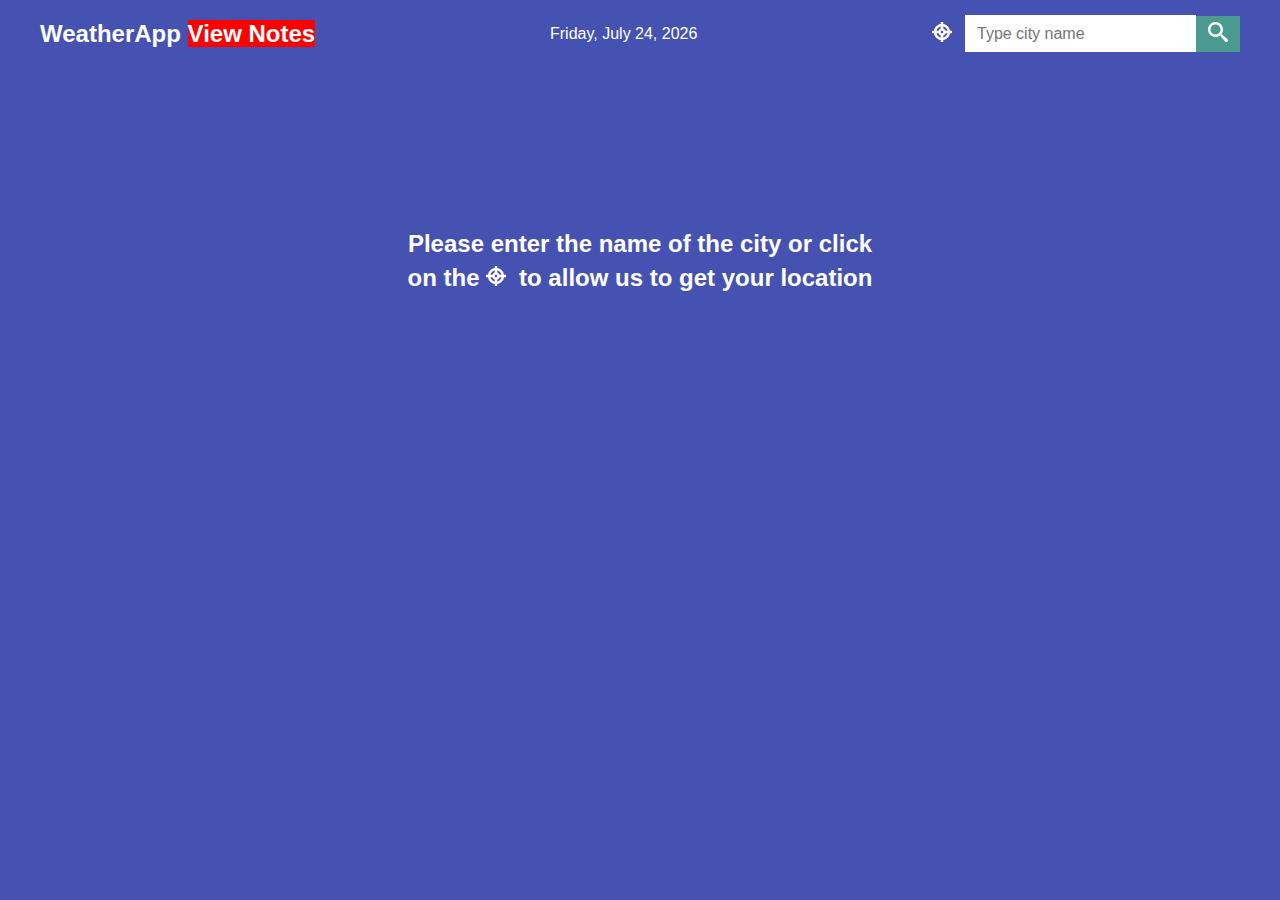
<file: weather.html>
<!DOCTYPE html>
<html lang="en">
<head>
    <meta charset="UTF-8">
    <meta name="viewport" content="width=device-width, initial-scale=1.0">
    <meta http-equiv="X-UA-Compatible" content="ie=edge">
    <title>Weather app</title>
    <link href="https://fonts.googleapis.com/css?family=Roboto:400,700&display=swap" rel="stylesheet">
    <link rel="stylesheet" href="https://unpkg.com/onsenui/css/onsenui.css" />
    <link rel="stylesheet" href="https://unpkg.com/onsenui/css/onsen-css-components.min.css" />
    <link rel="stylesheet" href="css/normalize.css">
    <link rel="stylesheet" href="css/weather-icons.min.css">
    <link rel="stylesheet" href="css/main.css">
</head>
<body>
<header class="header">
  <div class="row">
    <div class="header__logo">
     <h2><a href="#">WeatherApp <ons-button id="myButton" style="background-color: red;">View Notes</ons-button></h2>
    </div>
    <p class="header__date">
    </p>
    <div class="header__search">
     <a title="geolocate" href="#" class="header__geolocate" ><svg class="icon icon-target"><use xlink:href="#icon-target"></use></svg></a>
     <form class="header__form">
     <input type="search" placeholder="Type city name" class="header__search">
     <button class="btn btn-primary" role="search"><svg class="icon icon-search"><use xlink:href="#icon-search"></use></svg></button>
     </div>
    </div>
  </div>
</header>
<main class="weather">
   <h1 class="weather__message">Please enter the name of the city or click on the  
     <a title="geolocate" href="#" class="header__geolocate"><svg  class="icon icon-target"><use xlink:href="#icon-target"></use></svg></a>to allow us to get your location
     
  </h1>
</main>

<section class="forecast">
 <div class="row">
 </div>
</section>
<svg aria-hidden="true" style="position: absolute; width: 0; height: 0; overflow: hidden;" version="1.1" xmlns="http://www.w3.org/2000/svg" xmlns:xlink="http://www.w3.org/1999/xlink">
<defs>
<symbol id="icon-search" viewBox="0 0 32 32">
<title>search</title>
<path d="M31.008 27.231l-7.58-6.447c-0.784-0.705-1.622-1.029-2.299-0.998 1.789-2.096 2.87-4.815 2.87-7.787 0-6.627-5.373-12-12-12s-12 5.373-12 12 5.373 12 12 12c2.972 0 5.691-1.081 7.787-2.87-0.031 0.677 0.293 1.515 0.998 2.299l6.447 7.58c1.104 1.226 2.907 1.33 4.007 0.23s0.997-2.903-0.23-4.007zM12 20c-4.418 0-8-3.582-8-8s3.582-8 8-8 8 3.582 8 8-3.582 8-8 8z"></path>
</symbol>
<symbol id="icon-target" viewBox="0 0 32 32">
<title>target</title>
<path d="M32 14h-3.154c-0.864-5.57-5.276-9.982-10.846-10.846v-3.154h-4v3.154c-5.57 0.864-9.982 5.276-10.846 10.846h-3.154v4h3.154c0.864 5.57 5.276 9.982 10.846 10.846v3.154h4v-3.154c5.57-0.864 9.982-5.276 10.846-10.846h3.154v-4zM24.776 14h-3.118c-0.603-1.705-1.953-3.056-3.658-3.658v-3.118c3.36 0.765 6.010 3.416 6.776 6.776zM16 18c-1.105 0-2-0.895-2-2s0.895-2 2-2c1.105 0 2 0.895 2 2s-0.895 2-2 2zM14 7.224v3.118c-1.705 0.603-3.056 1.953-3.658 3.658h-3.118c0.765-3.36 3.416-6.010 6.776-6.776zM7.224 18h3.118c0.603 1.705 1.953 3.056 3.658 3.658v3.118c-3.36-0.765-6.010-3.416-6.776-6.776zM18 24.776v-3.118c1.705-0.603 3.056-1.953 3.658-3.658h3.118c-0.765 3.36-3.416 6.010-6.776 6.776z"></path>
</symbol>
</defs>
</svg>
<script type="text/javascript">
  document.getElementById("myButton").onclick = function () {
      location.href = "index.html";
  };
  </script>
<script src="script.js"></script>
<script src="https://unpkg.com/onsenui/js/onsenui.min.js"></script>
</body>
</html>
</file>
<file: css/main.css>
html {
    font-size: 16px;
}
body {
    color: #fff;
    font-size: 1rem;
    background: #4552b2;
    font-family: "roboto", Arial, Helvetica, sans-serif;
}

ul {
    margin: 0;
    padding: 0;
    list-style: none;
}

.row {
    max-width: 1200px;
    margin: 0 auto;
    padding: 0 15px;
}

.icon {
    height: 20px;
    width: 20px;
    fill: #fff;
}

a {
    text-decoration: none;
    color: #fff;
}

input {
    border: none;
}



.header .row {
    text-align: center;
}

.header__search, .header__form {
    display: flex;
    align-items: center;
    justify-content: center;
}

.header__geolocate {
    margin-right: .8rem;
}
.header__form input {
    padding: 0.575rem 0.75rem;
    color: #292929;
    width: 100%;
    /* border-radius: 7px; */
}

.header__form button {
    padding: 0.375rem 0.75rem;
    border: 0;
    background: #4a9a8f;
}

@media screen and (min-width: 500px) {
    .header .row {
    display: flex;
    flex-wrap: wrap;
    justify-content: space-between;
    align-items: center;
    }
}


.weather {
    padding-top: 3rem;
    text-align: center;
}

.weather__message {
    padding-top: 7rem;
    max-width: 500px;
    margin: 0 auto;
    line-height: 1.4;
    font-size: 1.5rem;
}
.weather .location {
    color: #fff;
}

.weather__summary {
    margin-top: 3rem;
}

.weather__summary .weather-icon {
    font-size: 3rem;
    margin-right: 1.4rem;
}

.weather__celsius-value {
    font-size: 5rem;
}
.weather__celsius-value  .wi-celsius {
    font-size: 8rem;
    vertical-align: middle;
}

.weather__miscellaneous{
    display: flex;
    justify-content: center;
    flex-wrap: wrap;
    margin-top: 2rem;
}


.weather__miscellaneous li:first-child {
    margin-right: 2rem;
}

.weather__miscellaneous span {
    color: #ffffff;
    margin-left: 1rem;
}

.forecast {
    margin-top: 5rem;
}
.forecast .row {
    display:flex;
    justify-content: space-between;
    flex-wrap: wrap;
}
.forecast__day {
    background: #8fb0ff;
    text-align: center;
    /* padding: 1rem 5rem; */
    margin-bottom: .8rem;
    flex: 1 0 100%;
}

.forecast__date {
    font-size: 1.3rem;
}
.forecast__icon {
    font-size: 3.7rem;
}

.forecast__temp {
    font-size: 1.8rem;
}

@media screen and (min-width: 600px) {
    .forecast__day {
        margin-right: 1rem;
        flex: 1 1 15%;
    }
}
</file>
<file: css/weather-icons.min.css>
/*!
 *  Weather Icons 2.0
 *  Updated August 1, 2015
 *  Weather themed icons for Bootstrap
 *  Author - Erik Flowers - erik@helloerik.com
 *  Email: erik@helloerik.com
 *  Twitter: http://twitter.com/Erik_UX
 *  ------------------------------------------------------------------------------
 *  Maintained at http://erikflowers.github.io/weather-icons
 *
 *  License
 *  ------------------------------------------------------------------------------
 *  - Font licensed under SIL OFL 1.1 -
 *    http://scripts.sil.org/OFL
 *  - CSS, SCSS and LESS are licensed under MIT License -
 *    http://opensource.org/licenses/mit-license.html
 *  - Documentation licensed under CC BY 3.0 -
 *    http://creativecommons.org/licenses/by/3.0/
 *  - Inspired by and works great as a companion with Font Awesome
 *    "Font Awesome by Dave Gandy - http://fontawesome.io"
 *//*!
 *  Weather Icons 2.0
 *  Updated August 1, 2015
 *  Weather themed icons for Bootstrap
 *  Author - Erik Flowers - erik@helloerik.com
 *  Email: erik@helloerik.com
 *  Twitter: http://twitter.com/Erik_UX
 *  ------------------------------------------------------------------------------
 *  Maintained at http://erikflowers.github.io/weather-icons
 *
 *  License
 *  ------------------------------------------------------------------------------
 *  - Font licensed under SIL OFL 1.1 -
 *    http://scripts.sil.org/OFL
 *  - CSS, SCSS and LESS are licensed under MIT License -
 *    http://opensource.org/licenses/mit-license.html
 *  - Documentation licensed under CC BY 3.0 -
 *    http://creativecommons.org/licenses/by/3.0/
 *  - Inspired by and works great as a companion with Font Awesome
 *    "Font Awesome by Dave Gandy - http://fontawesome.io"
 */@font-face{font-family:weathericons;src:url(../font/weathericons-regular-webfont.eot);src:url(../font/weathericons-regular-webfont.eot?#iefix) format('embedded-opentype'),url(../font/weathericons-regular-webfont.woff2) format('woff2'),url(../font/weathericons-regular-webfont.woff) format('woff'),url(../font/weathericons-regular-webfont.ttf) format('truetype'),url(../font/weathericons-regular-webfont.svg#weather_iconsregular) format('svg');font-weight:400;font-style:normal}.wi{display:inline-block;font-family:weathericons;font-style:normal;font-weight:400;line-height:1;-webkit-font-smoothing:antialiased;-moz-osx-font-smoothing:grayscale}.wi-fw{text-align:center;width:1.4em}.wi-rotate-90{filter:progid:DXImageTransform.Microsoft.BasicImage(rotation=1);-webkit-transform:rotate(90deg);-ms-transform:rotate(90deg);transform:rotate(90deg)}.wi-rotate-180{filter:progid:DXImageTransform.Microsoft.BasicImage(rotation=2);-webkit-transform:rotate(180deg);-ms-transform:rotate(180deg);transform:rotate(180deg)}.wi-rotate-270{filter:progid:DXImageTransform.Microsoft.BasicImage(rotation=3);-webkit-transform:rotate(270deg);-ms-transform:rotate(270deg);transform:rotate(270deg)}.wi-flip-horizontal{filter:progid:DXImageTransform.Microsoft.BasicImage(rotation=0, mirror=1);-webkit-transform:scale(-1,1);-ms-transform:scale(-1,1);transform:scale(-1,1)}.wi-flip-vertical{filter:progid:DXImageTransform.Microsoft.BasicImage(rotation=2, mirror=1);-webkit-transform:scale(1,-1);-ms-transform:scale(1,-1);transform:scale(1,-1)}.wi-day-sunny:before{content:"\f00d"}.wi-day-cloudy:before{content:"\f002"}.wi-day-cloudy-gusts:before{content:"\f000"}.wi-day-cloudy-windy:before{content:"\f001"}.wi-day-fog:before{content:"\f003"}.wi-day-hail:before{content:"\f004"}.wi-day-haze:before{content:"\f0b6"}.wi-day-lightning:before{content:"\f005"}.wi-day-rain:before{content:"\f008"}.wi-day-rain-mix:before{content:"\f006"}.wi-day-rain-wind:before{content:"\f007"}.wi-day-showers:before{content:"\f009"}.wi-day-sleet:before{content:"\f0b2"}.wi-day-sleet-storm:before{content:"\f068"}.wi-day-snow:before{content:"\f00a"}.wi-day-snow-thunderstorm:before{content:"\f06b"}.wi-day-snow-wind:before{content:"\f065"}.wi-day-sprinkle:before{content:"\f00b"}.wi-day-storm-showers:before{content:"\f00e"}.wi-day-sunny-overcast:before{content:"\f00c"}.wi-day-thunderstorm:before{content:"\f010"}.wi-day-windy:before{content:"\f085"}.wi-solar-eclipse:before{content:"\f06e"}.wi-hot:before{content:"\f072"}.wi-day-cloudy-high:before{content:"\f07d"}.wi-day-light-wind:before{content:"\f0c4"}.wi-night-clear:before{content:"\f02e"}.wi-night-alt-cloudy:before{content:"\f086"}.wi-night-alt-cloudy-gusts:before{content:"\f022"}.wi-night-alt-cloudy-windy:before{content:"\f023"}.wi-night-alt-hail:before{content:"\f024"}.wi-night-alt-lightning:before{content:"\f025"}.wi-night-alt-rain:before{content:"\f028"}.wi-night-alt-rain-mix:before{content:"\f026"}.wi-night-alt-rain-wind:before{content:"\f027"}.wi-night-alt-showers:before{content:"\f029"}.wi-night-alt-sleet:before{content:"\f0b4"}.wi-night-alt-sleet-storm:before{content:"\f06a"}.wi-night-alt-snow:before{content:"\f02a"}.wi-night-alt-snow-thunderstorm:before{content:"\f06d"}.wi-night-alt-snow-wind:before{content:"\f067"}.wi-night-alt-sprinkle:before{content:"\f02b"}.wi-night-alt-storm-showers:before{content:"\f02c"}.wi-night-alt-thunderstorm:before{content:"\f02d"}.wi-night-cloudy:before{content:"\f031"}.wi-night-cloudy-gusts:before{content:"\f02f"}.wi-night-cloudy-windy:before{content:"\f030"}.wi-night-fog:before{content:"\f04a"}.wi-night-hail:before{content:"\f032"}.wi-night-lightning:before{content:"\f033"}.wi-night-partly-cloudy:before{content:"\f083"}.wi-night-rain:before{content:"\f036"}.wi-night-rain-mix:before{content:"\f034"}.wi-night-rain-wind:before{content:"\f035"}.wi-night-showers:before{content:"\f037"}.wi-night-sleet:before{content:"\f0b3"}.wi-night-sleet-storm:before{content:"\f069"}.wi-night-snow:before{content:"\f038"}.wi-night-snow-thunderstorm:before{content:"\f06c"}.wi-night-snow-wind:before{content:"\f066"}.wi-night-sprinkle:before{content:"\f039"}.wi-night-storm-showers:before{content:"\f03a"}.wi-night-thunderstorm:before{content:"\f03b"}.wi-lunar-eclipse:before{content:"\f070"}.wi-stars:before{content:"\f077"}.wi-storm-showers:before{content:"\f01d"}.wi-thunderstorm:before{content:"\f01e"}.wi-night-alt-cloudy-high:before{content:"\f07e"}.wi-night-cloudy-high:before{content:"\f080"}.wi-night-alt-partly-cloudy:before{content:"\f081"}.wi-cloud:before{content:"\f041"}.wi-cloudy:before{content:"\f013"}.wi-cloudy-gusts:before{content:"\f011"}.wi-cloudy-windy:before{content:"\f012"}.wi-fog:before{content:"\f014"}.wi-hail:before{content:"\f015"}.wi-rain:before{content:"\f019"}.wi-rain-mix:before{content:"\f017"}.wi-rain-wind:before{content:"\f018"}.wi-showers:before{content:"\f01a"}.wi-sleet:before{content:"\f0b5"}.wi-snow:before{content:"\f01b"}.wi-sprinkle:before{content:"\f01c"}.wi-storm-showers:before{content:"\f01d"}.wi-thunderstorm:before{content:"\f01e"}.wi-snow-wind:before{content:"\f064"}.wi-snow:before{content:"\f01b"}.wi-smog:before{content:"\f074"}.wi-smoke:before{content:"\f062"}.wi-lightning:before{content:"\f016"}.wi-raindrops:before{content:"\f04e"}.wi-raindrop:before{content:"\f078"}.wi-dust:before{content:"\f063"}.wi-snowflake-cold:before{content:"\f076"}.wi-windy:before{content:"\f021"}.wi-strong-wind:before{content:"\f050"}.wi-sandstorm:before{content:"\f082"}.wi-earthquake:before{content:"\f0c6"}.wi-fire:before{content:"\f0c7"}.wi-flood:before{content:"\f07c"}.wi-meteor:before{content:"\f071"}.wi-tsunami:before{content:"\f0c5"}.wi-volcano:before{content:"\f0c8"}.wi-hurricane:before{content:"\f073"}.wi-tornado:before{content:"\f056"}.wi-small-craft-advisory:before{content:"\f0cc"}.wi-gale-warning:before{content:"\f0cd"}.wi-storm-warning:before{content:"\f0ce"}.wi-hurricane-warning:before{content:"\f0cf"}.wi-wind-direction:before{content:"\f0b1"}.wi-alien:before{content:"\f075"}.wi-celsius:before{content:"\f03c"}.wi-fahrenheit:before{content:"\f045"}.wi-degrees:before{content:"\f042"}.wi-thermometer:before{content:"\f055"}.wi-thermometer-exterior:before{content:"\f053"}.wi-thermometer-internal:before{content:"\f054"}.wi-cloud-down:before{content:"\f03d"}.wi-cloud-up:before{content:"\f040"}.wi-cloud-refresh:before{content:"\f03e"}.wi-horizon:before{content:"\f047"}.wi-horizon-alt:before{content:"\f046"}.wi-sunrise:before{content:"\f051"}.wi-sunset:before{content:"\f052"}.wi-moonrise:before{content:"\f0c9"}.wi-moonset:before{content:"\f0ca"}.wi-refresh:before{content:"\f04c"}.wi-refresh-alt:before{content:"\f04b"}.wi-umbrella:before{content:"\f084"}.wi-barometer:before{content:"\f079"}.wi-humidity:before{content:"\f07a"}.wi-na:before{content:"\f07b"}.wi-train:before{content:"\f0cb"}.wi-moon-new:before{content:"\f095"}.wi-moon-waxing-crescent-1:before{content:"\f096"}.wi-moon-waxing-crescent-2:before{content:"\f097"}.wi-moon-waxing-crescent-3:before{content:"\f098"}.wi-moon-waxing-crescent-4:before{content:"\f099"}.wi-moon-waxing-crescent-5:before{content:"\f09a"}.wi-moon-waxing-crescent-6:before{content:"\f09b"}.wi-moon-first-quarter:before{content:"\f09c"}.wi-moon-waxing-gibbous-1:before{content:"\f09d"}.wi-moon-waxing-gibbous-2:before{content:"\f09e"}.wi-moon-waxing-gibbous-3:before{content:"\f09f"}.wi-moon-waxing-gibbous-4:before{content:"\f0a0"}.wi-moon-waxing-gibbous-5:before{content:"\f0a1"}.wi-moon-waxing-gibbous-6:before{content:"\f0a2"}.wi-moon-full:before{content:"\f0a3"}.wi-moon-waning-gibbous-1:before{content:"\f0a4"}.wi-moon-waning-gibbous-2:before{content:"\f0a5"}.wi-moon-waning-gibbous-3:before{content:"\f0a6"}.wi-moon-waning-gibbous-4:before{content:"\f0a7"}.wi-moon-waning-gibbous-5:before{content:"\f0a8"}.wi-moon-waning-gibbous-6:before{content:"\f0a9"}.wi-moon-third-quarter:before{content:"\f0aa"}.wi-moon-waning-crescent-1:before{content:"\f0ab"}.wi-moon-waning-crescent-2:before{content:"\f0ac"}.wi-moon-waning-crescent-3:before{content:"\f0ad"}.wi-moon-waning-crescent-4:before{content:"\f0ae"}.wi-moon-waning-crescent-5:before{content:"\f0af"}.wi-moon-waning-crescent-6:before{content:"\f0b0"}.wi-moon-alt-new:before{content:"\f0eb"}.wi-moon-alt-waxing-crescent-1:before{content:"\f0d0"}.wi-moon-alt-waxing-crescent-2:before{content:"\f0d1"}.wi-moon-alt-waxing-crescent-3:before{content:"\f0d2"}.wi-moon-alt-waxing-crescent-4:before{content:"\f0d3"}.wi-moon-alt-waxing-crescent-5:before{content:"\f0d4"}.wi-moon-alt-waxing-crescent-6:before{content:"\f0d5"}.wi-moon-alt-first-quarter:before{content:"\f0d6"}.wi-moon-alt-waxing-gibbous-1:before{content:"\f0d7"}.wi-moon-alt-waxing-gibbous-2:before{content:"\f0d8"}.wi-moon-alt-waxing-gibbous-3:before{content:"\f0d9"}.wi-moon-alt-waxing-gibbous-4:before{content:"\f0da"}.wi-moon-alt-waxing-gibbous-5:before{content:"\f0db"}.wi-moon-alt-waxing-gibbous-6:before{content:"\f0dc"}.wi-moon-alt-full:before{content:"\f0dd"}.wi-moon-alt-waning-gibbous-1:before{content:"\f0de"}.wi-moon-alt-waning-gibbous-2:before{content:"\f0df"}.wi-moon-alt-waning-gibbous-3:before{content:"\f0e0"}.wi-moon-alt-waning-gibbous-4:before{content:"\f0e1"}.wi-moon-alt-waning-gibbous-5:before{content:"\f0e2"}.wi-moon-alt-waning-gibbous-6:before{content:"\f0e3"}.wi-moon-alt-third-quarter:before{content:"\f0e4"}.wi-moon-alt-waning-crescent-1:before{content:"\f0e5"}.wi-moon-alt-waning-crescent-2:before{content:"\f0e6"}.wi-moon-alt-waning-crescent-3:before{content:"\f0e7"}.wi-moon-alt-waning-crescent-4:before{content:"\f0e8"}.wi-moon-alt-waning-crescent-5:before{content:"\f0e9"}.wi-moon-alt-waning-crescent-6:before{content:"\f0ea"}.wi-moon-0:before{content:"\f095"}.wi-moon-1:before{content:"\f096"}.wi-moon-2:before{content:"\f097"}.wi-moon-3:before{content:"\f098"}.wi-moon-4:before{content:"\f099"}.wi-moon-5:before{content:"\f09a"}.wi-moon-6:before{content:"\f09b"}.wi-moon-7:before{content:"\f09c"}.wi-moon-8:before{content:"\f09d"}.wi-moon-9:before{content:"\f09e"}.wi-moon-10:before{content:"\f09f"}.wi-moon-11:before{content:"\f0a0"}.wi-moon-12:before{content:"\f0a1"}.wi-moon-13:before{content:"\f0a2"}.wi-moon-14:before{content:"\f0a3"}.wi-moon-15:before{content:"\f0a4"}.wi-moon-16:before{content:"\f0a5"}.wi-moon-17:before{content:"\f0a6"}.wi-moon-18:before{content:"\f0a7"}.wi-moon-19:before{content:"\f0a8"}.wi-moon-20:before{content:"\f0a9"}.wi-moon-21:before{content:"\f0aa"}.wi-moon-22:before{content:"\f0ab"}.wi-moon-23:before{content:"\f0ac"}.wi-moon-24:before{content:"\f0ad"}.wi-moon-25:before{content:"\f0ae"}.wi-moon-26:before{content:"\f0af"}.wi-moon-27:before{content:"\f0b0"}.wi-time-1:before{content:"\f08a"}.wi-time-2:before{content:"\f08b"}.wi-time-3:before{content:"\f08c"}.wi-time-4:before{content:"\f08d"}.wi-time-5:before{content:"\f08e"}.wi-time-6:before{content:"\f08f"}.wi-time-7:before{content:"\f090"}.wi-time-8:before{content:"\f091"}.wi-time-9:before{content:"\f092"}.wi-time-10:before{content:"\f093"}.wi-time-11:before{content:"\f094"}.wi-time-12:before{content:"\f089"}.wi-direction-up:before{content:"\f058"}.wi-direction-up-right:before{content:"\f057"}.wi-direction-right:before{content:"\f04d"}.wi-direction-down-right:before{content:"\f088"}.wi-direction-down:before{content:"\f044"}.wi-direction-down-left:before{content:"\f043"}.wi-direction-left:before{content:"\f048"}.wi-direction-up-left:before{content:"\f087"}.wi-wind-beaufort-0:before{content:"\f0b7"}.wi-wind-beaufort-1:before{content:"\f0b8"}.wi-wind-beaufort-2:before{content:"\f0b9"}.wi-wind-beaufort-3:before{content:"\f0ba"}.wi-wind-beaufort-4:before{content:"\f0bb"}.wi-wind-beaufort-5:before{content:"\f0bc"}.wi-wind-beaufort-6:before{content:"\f0bd"}.wi-wind-beaufort-7:before{content:"\f0be"}.wi-wind-beaufort-8:before{content:"\f0bf"}.wi-wind-beaufort-9:before{content:"\f0c0"}.wi-wind-beaufort-10:before{content:"\f0c1"}.wi-wind-beaufort-11:before{content:"\f0c2"}.wi-wind-beaufort-12:before{content:"\f0c3"}.wi-yahoo-0:before{content:"\f056"}.wi-yahoo-1:before{content:"\f00e"}.wi-yahoo-2:before{content:"\f073"}.wi-yahoo-3:before{content:"\f01e"}.wi-yahoo-4:before{content:"\f01e"}.wi-yahoo-5:before{content:"\f017"}.wi-yahoo-6:before{content:"\f017"}.wi-yahoo-7:before{content:"\f017"}.wi-yahoo-8:before{content:"\f015"}.wi-yahoo-9:before{content:"\f01a"}.wi-yahoo-10:before{content:"\f015"}.wi-yahoo-11:before{content:"\f01a"}.wi-yahoo-12:before{content:"\f01a"}.wi-yahoo-13:before{content:"\f01b"}.wi-yahoo-14:before{content:"\f00a"}.wi-yahoo-15:before{content:"\f064"}.wi-yahoo-16:before{content:"\f01b"}.wi-yahoo-17:before{content:"\f015"}.wi-yahoo-18:before{content:"\f017"}.wi-yahoo-19:before{content:"\f063"}.wi-yahoo-20:before{content:"\f014"}.wi-yahoo-21:before{content:"\f021"}.wi-yahoo-22:before{content:"\f062"}.wi-yahoo-23:before{content:"\f050"}.wi-yahoo-24:before{content:"\f050"}.wi-yahoo-25:before{content:"\f076"}.wi-yahoo-26:before{content:"\f013"}.wi-yahoo-27:before{content:"\f031"}.wi-yahoo-28:before{content:"\f002"}.wi-yahoo-29:before{content:"\f031"}.wi-yahoo-30:before{content:"\f002"}.wi-yahoo-31:before{content:"\f02e"}.wi-yahoo-32:before{content:"\f00d"}.wi-yahoo-33:before{content:"\f083"}.wi-yahoo-34:before{content:"\f00c"}.wi-yahoo-35:before{content:"\f017"}.wi-yahoo-36:before{content:"\f072"}.wi-yahoo-37:before{content:"\f00e"}.wi-yahoo-38:before{content:"\f00e"}.wi-yahoo-39:before{content:"\f00e"}.wi-yahoo-40:before{content:"\f01a"}.wi-yahoo-41:before{content:"\f064"}.wi-yahoo-42:before{content:"\f01b"}.wi-yahoo-43:before{content:"\f064"}.wi-yahoo-44:before{content:"\f00c"}.wi-yahoo-45:before{content:"\f00e"}.wi-yahoo-46:before{content:"\f01b"}.wi-yahoo-47:before{content:"\f00e"}.wi-yahoo-3200:before{content:"\f077"}.wi-forecast-io-clear-day:before{content:"\f00d"}.wi-forecast-io-clear-night:before{content:"\f02e"}.wi-forecast-io-rain:before{content:"\f019"}.wi-forecast-io-snow:before{content:"\f01b"}.wi-forecast-io-sleet:before{content:"\f0b5"}.wi-forecast-io-wind:before{content:"\f050"}.wi-forecast-io-fog:before{content:"\f014"}.wi-forecast-io-cloudy:before{content:"\f013"}.wi-forecast-io-partly-cloudy-day:before{content:"\f002"}.wi-forecast-io-partly-cloudy-night:before{content:"\f031"}.wi-forecast-io-hail:before{content:"\f015"}.wi-forecast-io-thunderstorm:before{content:"\f01e"}.wi-forecast-io-tornado:before{content:"\f056"}.wi-wmo4680-00:before,.wi-wmo4680-0:before{content:"\f055"}.wi-wmo4680-01:before,.wi-wmo4680-1:before{content:"\f013"}.wi-wmo4680-02:before,.wi-wmo4680-2:before{content:"\f055"}.wi-wmo4680-03:before,.wi-wmo4680-3:before{content:"\f013"}.wi-wmo4680-04:before,.wi-wmo4680-4:before{content:"\f014"}.wi-wmo4680-05:before,.wi-wmo4680-5:before{content:"\f014"}.wi-wmo4680-10:before{content:"\f014"}.wi-wmo4680-11:before{content:"\f014"}.wi-wmo4680-12:before{content:"\f016"}.wi-wmo4680-18:before{content:"\f050"}.wi-wmo4680-20:before{content:"\f014"}.wi-wmo4680-21:before{content:"\f017"}.wi-wmo4680-22:before{content:"\f017"}.wi-wmo4680-23:before{content:"\f019"}.wi-wmo4680-24:before{content:"\f01b"}.wi-wmo4680-25:before{content:"\f015"}.wi-wmo4680-26:before{content:"\f01e"}.wi-wmo4680-27:before{content:"\f063"}.wi-wmo4680-28:before{content:"\f063"}.wi-wmo4680-29:before{content:"\f063"}.wi-wmo4680-30:before{content:"\f014"}.wi-wmo4680-31:before{content:"\f014"}.wi-wmo4680-32:before{content:"\f014"}.wi-wmo4680-33:before{content:"\f014"}.wi-wmo4680-34:before{content:"\f014"}.wi-wmo4680-35:before{content:"\f014"}.wi-wmo4680-40:before{content:"\f017"}.wi-wmo4680-41:before{content:"\f01c"}.wi-wmo4680-42:before{content:"\f019"}.wi-wmo4680-43:before{content:"\f01c"}.wi-wmo4680-44:before{content:"\f019"}.wi-wmo4680-45:before{content:"\f015"}.wi-wmo4680-46:before{content:"\f015"}.wi-wmo4680-47:before{content:"\f01b"}.wi-wmo4680-48:before{content:"\f01b"}.wi-wmo4680-50:before{content:"\f01c"}.wi-wmo4680-51:before{content:"\f01c"}.wi-wmo4680-52:before{content:"\f019"}.wi-wmo4680-53:before{content:"\f019"}.wi-wmo4680-54:before{content:"\f076"}.wi-wmo4680-55:before{content:"\f076"}.wi-wmo4680-56:before{content:"\f076"}.wi-wmo4680-57:before{content:"\f01c"}.wi-wmo4680-58:before{content:"\f019"}.wi-wmo4680-60:before{content:"\f01c"}.wi-wmo4680-61:before{content:"\f01c"}.wi-wmo4680-62:before{content:"\f019"}.wi-wmo4680-63:before{content:"\f019"}.wi-wmo4680-64:before{content:"\f015"}.wi-wmo4680-65:before{content:"\f015"}.wi-wmo4680-66:before{content:"\f015"}.wi-wmo4680-67:before{content:"\f017"}.wi-wmo4680-68:before{content:"\f017"}.wi-wmo4680-70:before{content:"\f01b"}.wi-wmo4680-71:before{content:"\f01b"}.wi-wmo4680-72:before{content:"\f01b"}.wi-wmo4680-73:before{content:"\f01b"}.wi-wmo4680-74:before{content:"\f076"}.wi-wmo4680-75:before{content:"\f076"}.wi-wmo4680-76:before{content:"\f076"}.wi-wmo4680-77:before{content:"\f01b"}.wi-wmo4680-78:before{content:"\f076"}.wi-wmo4680-80:before{content:"\f019"}.wi-wmo4680-81:before{content:"\f01c"}.wi-wmo4680-82:before{content:"\f019"}.wi-wmo4680-83:before{content:"\f019"}.wi-wmo4680-84:before{content:"\f01d"}.wi-wmo4680-85:before{content:"\f017"}.wi-wmo4680-86:before{content:"\f017"}.wi-wmo4680-87:before{content:"\f017"}.wi-wmo4680-89:before{content:"\f015"}.wi-wmo4680-90:before{content:"\f016"}.wi-wmo4680-91:before{content:"\f01d"}.wi-wmo4680-92:before{content:"\f01e"}.wi-wmo4680-93:before{content:"\f01e"}.wi-wmo4680-94:before{content:"\f016"}.wi-wmo4680-95:before{content:"\f01e"}.wi-wmo4680-96:before{content:"\f01e"}.wi-wmo4680-99:before{content:"\f056"}.wi-owm-200:before{content:"\f01e"}.wi-owm-201:before{content:"\f01e"}.wi-owm-202:before{content:"\f01e"}.wi-owm-210:before{content:"\f016"}.wi-owm-211:before{content:"\f016"}.wi-owm-212:before{content:"\f016"}.wi-owm-221:before{content:"\f016"}.wi-owm-230:before{content:"\f01e"}.wi-owm-231:before{content:"\f01e"}.wi-owm-232:before{content:"\f01e"}.wi-owm-300:before{content:"\f01c"}.wi-owm-301:before{content:"\f01c"}.wi-owm-302:before{content:"\f019"}.wi-owm-310:before{content:"\f017"}.wi-owm-311:before{content:"\f019"}.wi-owm-312:before{content:"\f019"}.wi-owm-313:before{content:"\f01a"}.wi-owm-314:before{content:"\f019"}.wi-owm-321:before{content:"\f01c"}.wi-owm-500:before{content:"\f01c"}.wi-owm-501:before{content:"\f019"}.wi-owm-502:before{content:"\f019"}.wi-owm-503:before{content:"\f019"}.wi-owm-504:before{content:"\f019"}.wi-owm-511:before{content:"\f017"}.wi-owm-520:before{content:"\f01a"}.wi-owm-521:before{content:"\f01a"}.wi-owm-522:before{content:"\f01a"}.wi-owm-531:before{content:"\f01d"}.wi-owm-600:before{content:"\f01b"}.wi-owm-601:before{content:"\f01b"}.wi-owm-602:before{content:"\f0b5"}.wi-owm-611:before{content:"\f017"}.wi-owm-612:before{content:"\f017"}.wi-owm-615:before{content:"\f017"}.wi-owm-616:before{content:"\f017"}.wi-owm-620:before{content:"\f017"}.wi-owm-621:before{content:"\f01b"}.wi-owm-622:before{content:"\f01b"}.wi-owm-701:before{content:"\f01a"}.wi-owm-711:before{content:"\f062"}.wi-owm-721:before{content:"\f0b6"}.wi-owm-731:before{content:"\f063"}.wi-owm-741:before{content:"\f014"}.wi-owm-761:before{content:"\f063"}.wi-owm-762:before{content:"\f063"}.wi-owm-771:before{content:"\f011"}.wi-owm-781:before{content:"\f056"}.wi-owm-800:before{content:"\f00d"}.wi-owm-801:before{content:"\f011"}.wi-owm-802:before{content:"\f011"}.wi-owm-803:before{content:"\f012"}.wi-owm-804:before{content:"\f013"}.wi-owm-900:before{content:"\f056"}.wi-owm-901:before{content:"\f01d"}.wi-owm-902:before{content:"\f073"}.wi-owm-903:before{content:"\f076"}.wi-owm-904:before{content:"\f072"}.wi-owm-905:before{content:"\f021"}.wi-owm-906:before{content:"\f015"}.wi-owm-957:before{content:"\f050"}.wi-owm-day-200:before{content:"\f010"}.wi-owm-day-201:before{content:"\f010"}.wi-owm-day-202:before{content:"\f010"}.wi-owm-day-210:before{content:"\f005"}.wi-owm-day-211:before{content:"\f005"}.wi-owm-day-212:before{content:"\f005"}.wi-owm-day-221:before{content:"\f005"}.wi-owm-day-230:before{content:"\f010"}.wi-owm-day-231:before{content:"\f010"}.wi-owm-day-232:before{content:"\f010"}.wi-owm-day-300:before{content:"\f00b"}.wi-owm-day-301:before{content:"\f00b"}.wi-owm-day-302:before{content:"\f008"}.wi-owm-day-310:before{content:"\f008"}.wi-owm-day-311:before{content:"\f008"}.wi-owm-day-312:before{content:"\f008"}.wi-owm-day-313:before{content:"\f008"}.wi-owm-day-314:before{content:"\f008"}.wi-owm-day-321:before{content:"\f00b"}.wi-owm-day-500:before{content:"\f00b"}.wi-owm-day-501:before{content:"\f008"}.wi-owm-day-502:before{content:"\f008"}.wi-owm-day-503:before{content:"\f008"}.wi-owm-day-504:before{content:"\f008"}.wi-owm-day-511:before{content:"\f006"}.wi-owm-day-520:before{content:"\f009"}.wi-owm-day-521:before{content:"\f009"}.wi-owm-day-522:before{content:"\f009"}.wi-owm-day-531:before{content:"\f00e"}.wi-owm-day-600:before{content:"\f00a"}.wi-owm-day-601:before{content:"\f0b2"}.wi-owm-day-602:before{content:"\f00a"}.wi-owm-day-611:before{content:"\f006"}.wi-owm-day-612:before{content:"\f006"}.wi-owm-day-615:before{content:"\f006"}.wi-owm-day-616:before{content:"\f006"}.wi-owm-day-620:before{content:"\f006"}.wi-owm-day-621:before{content:"\f00a"}.wi-owm-day-622:before{content:"\f00a"}.wi-owm-day-701:before{content:"\f009"}.wi-owm-day-711:before{content:"\f062"}.wi-owm-day-721:before{content:"\f0b6"}.wi-owm-day-731:before{content:"\f063"}.wi-owm-day-741:before{content:"\f003"}.wi-owm-day-761:before{content:"\f063"}.wi-owm-day-762:before{content:"\f063"}.wi-owm-day-781:before{content:"\f056"}.wi-owm-day-800:before{content:"\f00d"}.wi-owm-day-801:before{content:"\f000"}.wi-owm-day-802:before{content:"\f000"}.wi-owm-day-803:before{content:"\f000"}.wi-owm-day-804:before{content:"\f00c"}.wi-owm-day-900:before{content:"\f056"}.wi-owm-day-902:before{content:"\f073"}.wi-owm-day-903:before{content:"\f076"}.wi-owm-day-904:before{content:"\f072"}.wi-owm-day-906:before{content:"\f004"}.wi-owm-day-957:before{content:"\f050"}.wi-owm-night-200:before{content:"\f02d"}.wi-owm-night-201:before{content:"\f02d"}.wi-owm-night-202:before{content:"\f02d"}.wi-owm-night-210:before{content:"\f025"}.wi-owm-night-211:before{content:"\f025"}.wi-owm-night-212:before{content:"\f025"}.wi-owm-night-221:before{content:"\f025"}.wi-owm-night-230:before{content:"\f02d"}.wi-owm-night-231:before{content:"\f02d"}.wi-owm-night-232:before{content:"\f02d"}.wi-owm-night-300:before{content:"\f02b"}.wi-owm-night-301:before{content:"\f02b"}.wi-owm-night-302:before{content:"\f028"}.wi-owm-night-310:before{content:"\f028"}.wi-owm-night-311:before{content:"\f028"}.wi-owm-night-312:before{content:"\f028"}.wi-owm-night-313:before{content:"\f028"}.wi-owm-night-314:before{content:"\f028"}.wi-owm-night-321:before{content:"\f02b"}.wi-owm-night-500:before{content:"\f02b"}.wi-owm-night-501:before{content:"\f028"}.wi-owm-night-502:before{content:"\f028"}.wi-owm-night-503:before{content:"\f028"}.wi-owm-night-504:before{content:"\f028"}.wi-owm-night-511:before{content:"\f026"}.wi-owm-night-520:before{content:"\f029"}.wi-owm-night-521:before{content:"\f029"}.wi-owm-night-522:before{content:"\f029"}.wi-owm-night-531:before{content:"\f02c"}.wi-owm-night-600:before{content:"\f02a"}.wi-owm-night-601:before{content:"\f0b4"}.wi-owm-night-602:before{content:"\f02a"}.wi-owm-night-611:before{content:"\f026"}.wi-owm-night-612:before{content:"\f026"}.wi-owm-night-615:before{content:"\f026"}.wi-owm-night-616:before{content:"\f026"}.wi-owm-night-620:before{content:"\f026"}.wi-owm-night-621:before{content:"\f02a"}.wi-owm-night-622:before{content:"\f02a"}.wi-owm-night-701:before{content:"\f029"}.wi-owm-night-711:before{content:"\f062"}.wi-owm-night-721:before{content:"\f0b6"}.wi-owm-night-731:before{content:"\f063"}.wi-owm-night-741:before{content:"\f04a"}.wi-owm-night-761:before{content:"\f063"}.wi-owm-night-762:before{content:"\f063"}.wi-owm-night-781:before{content:"\f056"}.wi-owm-night-800:before{content:"\f02e"}.wi-owm-night-801:before{content:"\f022"}.wi-owm-night-802:before{content:"\f022"}.wi-owm-night-803:before{content:"\f022"}.wi-owm-night-804:before{content:"\f086"}.wi-owm-night-900:before{content:"\f056"}.wi-owm-night-902:before{content:"\f073"}.wi-owm-night-903:before{content:"\f076"}.wi-owm-night-904:before{content:"\f072"}.wi-owm-night-906:before{content:"\f024"}.wi-owm-night-957:before{content:"\f050"}.wi-wu-chanceflurries:before{content:"\f064"}.wi-wu-chancerain:before{content:"\f019"}.wi-wu-chancesleat:before{content:"\f0b5"}.wi-wu-chancesnow:before{content:"\f01b"}.wi-wu-chancetstorms:before{content:"\f01e"}.wi-wu-clear:before{content:"\f00d"}.wi-wu-cloudy:before{content:"\f002"}.wi-wu-flurries:before{content:"\f064"}.wi-wu-hazy:before{content:"\f0b6"}.wi-wu-mostlycloudy:before{content:"\f002"}.wi-wu-mostlysunny:before{content:"\f00d"}.wi-wu-partlycloudy:before{content:"\f002"}.wi-wu-partlysunny:before{content:"\f00d"}.wi-wu-rain:before{content:"\f01a"}.wi-wu-sleat:before{content:"\f0b5"}.wi-wu-snow:before{content:"\f01b"}.wi-wu-sunny:before{content:"\f00d"}.wi-wu-tstorms:before{content:"\f01e"}.wi-wu-unknown:before{content:"\f00d"}
</file>
